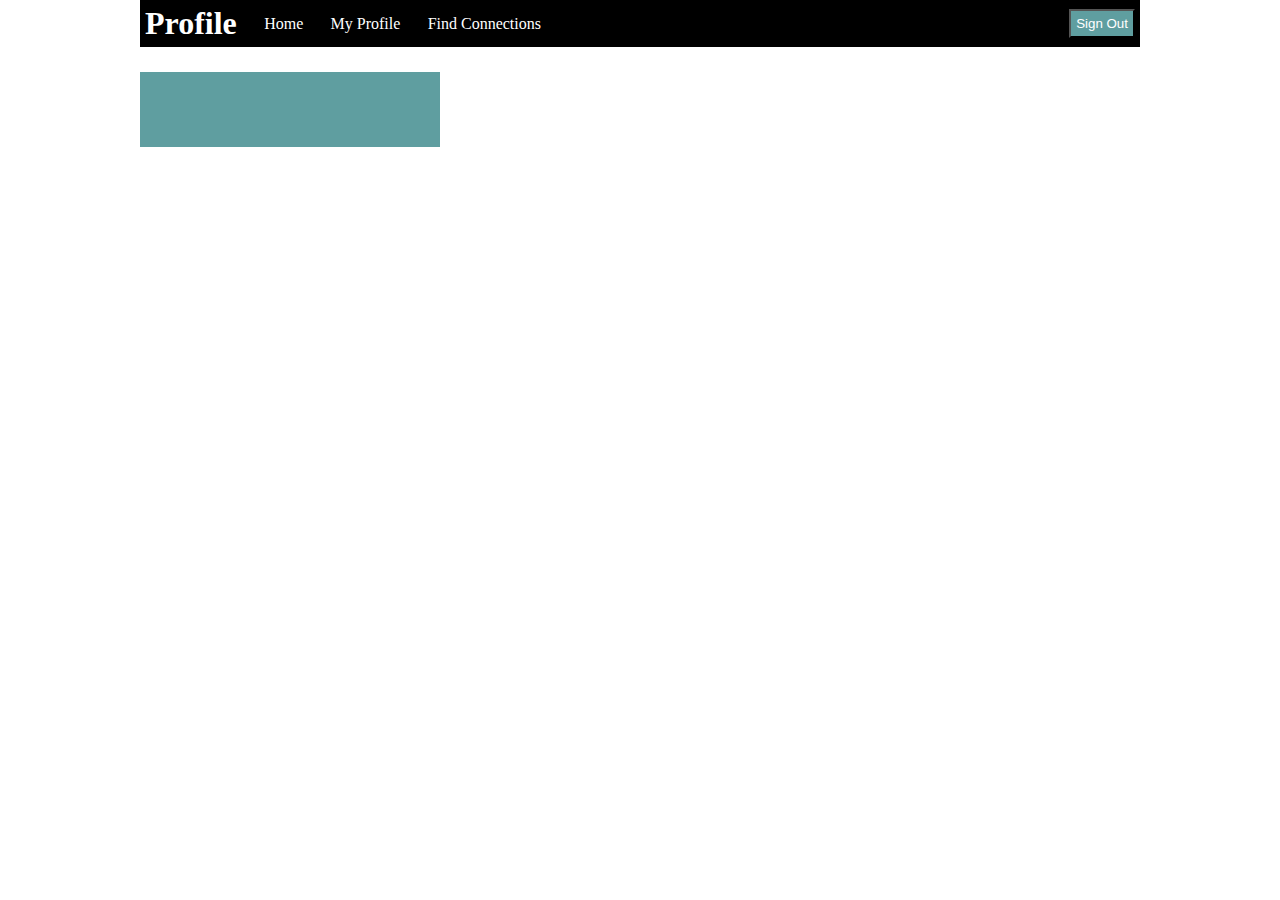
<file: profileDemo/index.html>
<!DOCTYPE html>
<html lang="en">
<head>
    <meta charset="UTF-8">
    <meta http-equiv="X-UA-Compatible" content="IE=edge">
    <meta name="viewport" content="width=device-width, initial-scale=1.0">
    <link rel="stylesheet" href="style.css">
    <title>Document</title>
</head>
<body>
    <div class="container">
        <div class="nav">
            <div class="nav-left">
                <h1>Profile</h1>
                <a href="">Home</a>
                <a href="">My Profile</a>
                <a href="">Find Connections</a>
            </div>
            <button class="nav-right">Sign Out</button>
        </div>
        <div class="main-content">
            <div class="content-left">
                <div class="user-card">
                    <div class="blue-stripe"></div>
                    <div class="user-card-content"></div>
                </div>
                <div class="education-card"></div>
            </div>
            <div class="content-right"></div>
        </div>
    </div>
    
</body>
</html>
</file>
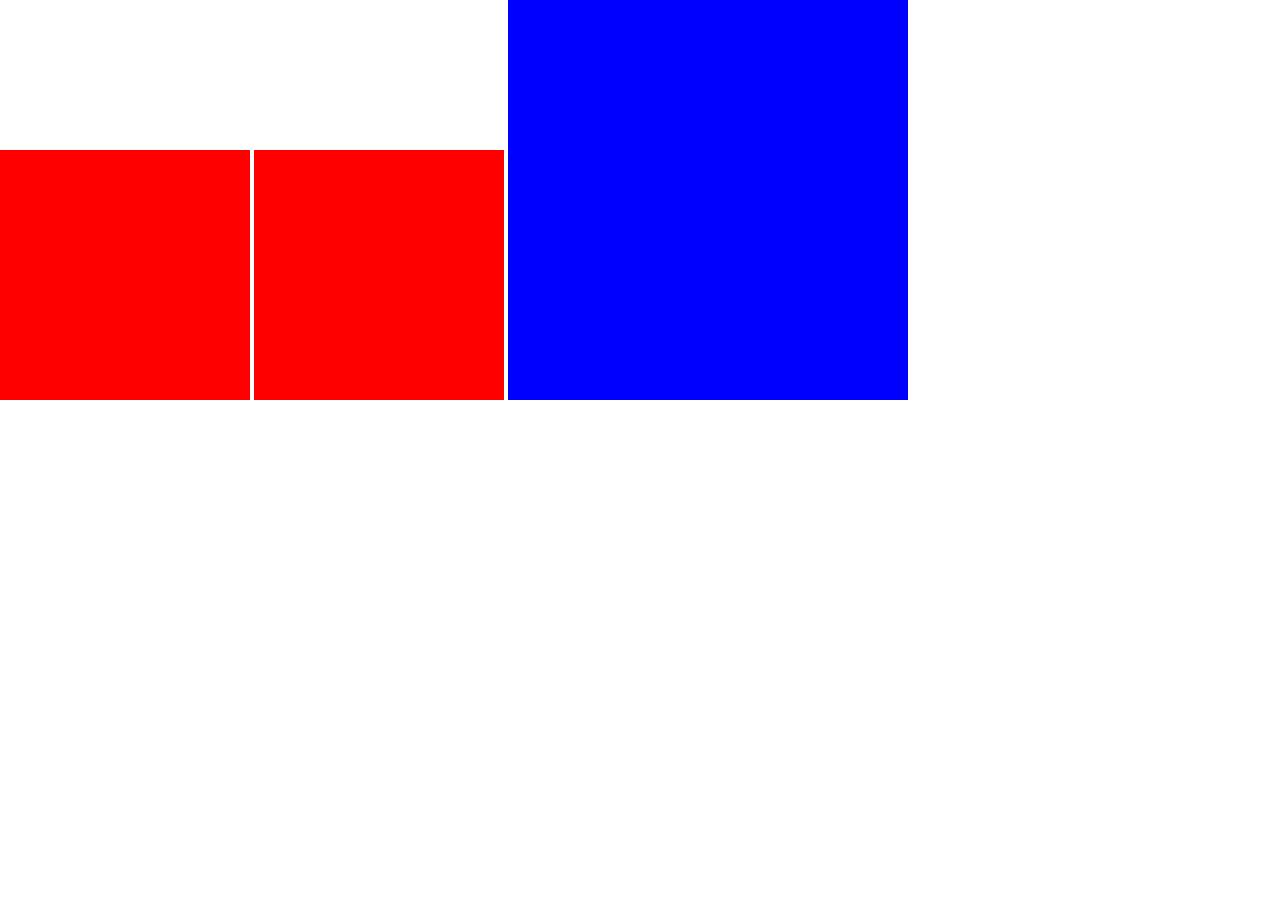
<file: week1/divsCss/index.html>
<!DOCTYPE html>
<html lang="en">
<head>
    <meta charset="UTF-8">
    <meta http-equiv="X-UA-Compatible" content="IE=edge">
    <meta name="viewport" content="width=device-width, initial-scale=1.0">
    <title>Colored Boxes</title>
    <link rel="stylesheet" href="divcss.css">
</head>
<body>
    <div class="redBackground blueLetters"></div>
    <div class="redBackground">
        <!-- <h1>Hello, Also Red World</h1>
        <p>This is a paragraph!</p> -->
    </div>
    <div id="blueBackground">
        <!-- <h1>Hello, Blue World</h1>
        <h1>Another Header!</h1>
        <p>Lorem ipsum dolor sit amet consectetur adipisicing elit. Quae quibusdam architecto, quod soluta delectus incidunt saepe tempora voluptatem ea et doloribus obcaecati facere? Nulla ad delectus omnis quidem quia iure.</p>
        <img src="" alt=""> -->
    </div>
</body>
</html>
</file>
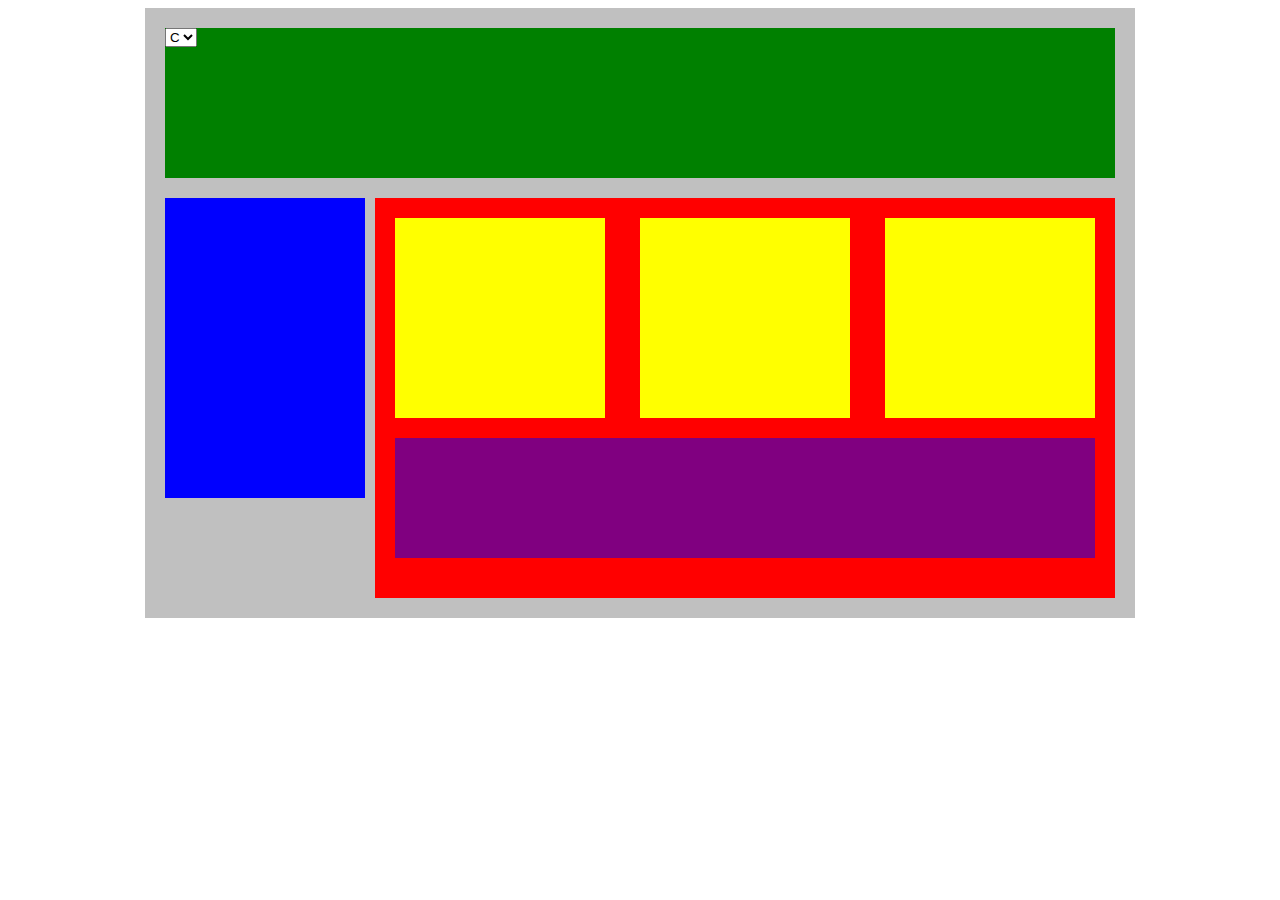
<file: week2/flexblox/index.html>
<!DOCTYPE html>
<html lang="en">
<head>
    <title>Position Practice</title>
    <link rel="stylesheet" type="text/css" href="style.css">
</head>
<body>
    <div class="container">
        <div class="top-nav">
            <select name="temp" id="tempSelector" onchange="swapTemps()">
                <option value="Celsius">C</option>
                <option value="Fahrenheit">F</option>
            </select>
        </div>
        <div class="row">
            <div class="side-nav"></div>
            <div class="main">
                <div class="row">
                    <div class="sub-content"></div>
                    <div class="sub-content"></div>
                    <div class="sub-content"></div>
                </div>
                <div id="advertisement"></div>
            </div>
        </div>
    </div>
</body>
</html>
</file>
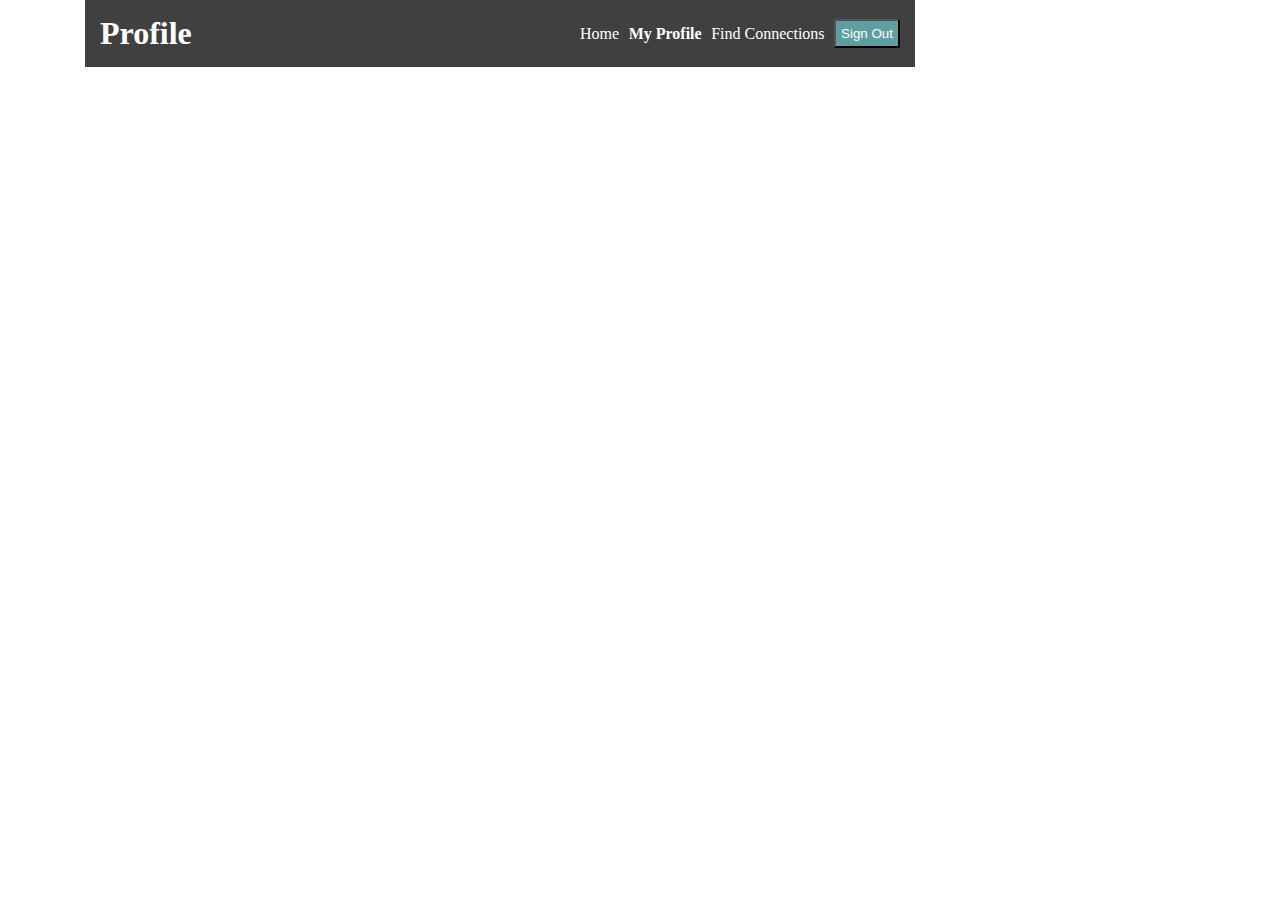
<file: week2/flexNav/index.html>
<!DOCTYPE html>
<html lang="en">
<head>
    <meta charset="UTF-8">
    <meta http-equiv="X-UA-Compatible" content="IE=edge">
    <meta name="viewport" content="width=device-width, initial-scale=1.0">
    <title>Document</title>
    <link rel="stylesheet" href="style.css">
</head>
<body>
    <div class="wrapper">
        <div class="nav">
            <h1 class="nav-title">Profile</h1>
            <ul class="nav-links">
                <li><a href="#">Home</a></li>
                <li><a href="#" class="active">My Profile</a></li>
                <li><a href="#">Find Connections</a></li>
                <li><button class="btn">Sign Out</button></li>
            </ul>
        </div>
    </div>

</body>
</html>
</file>
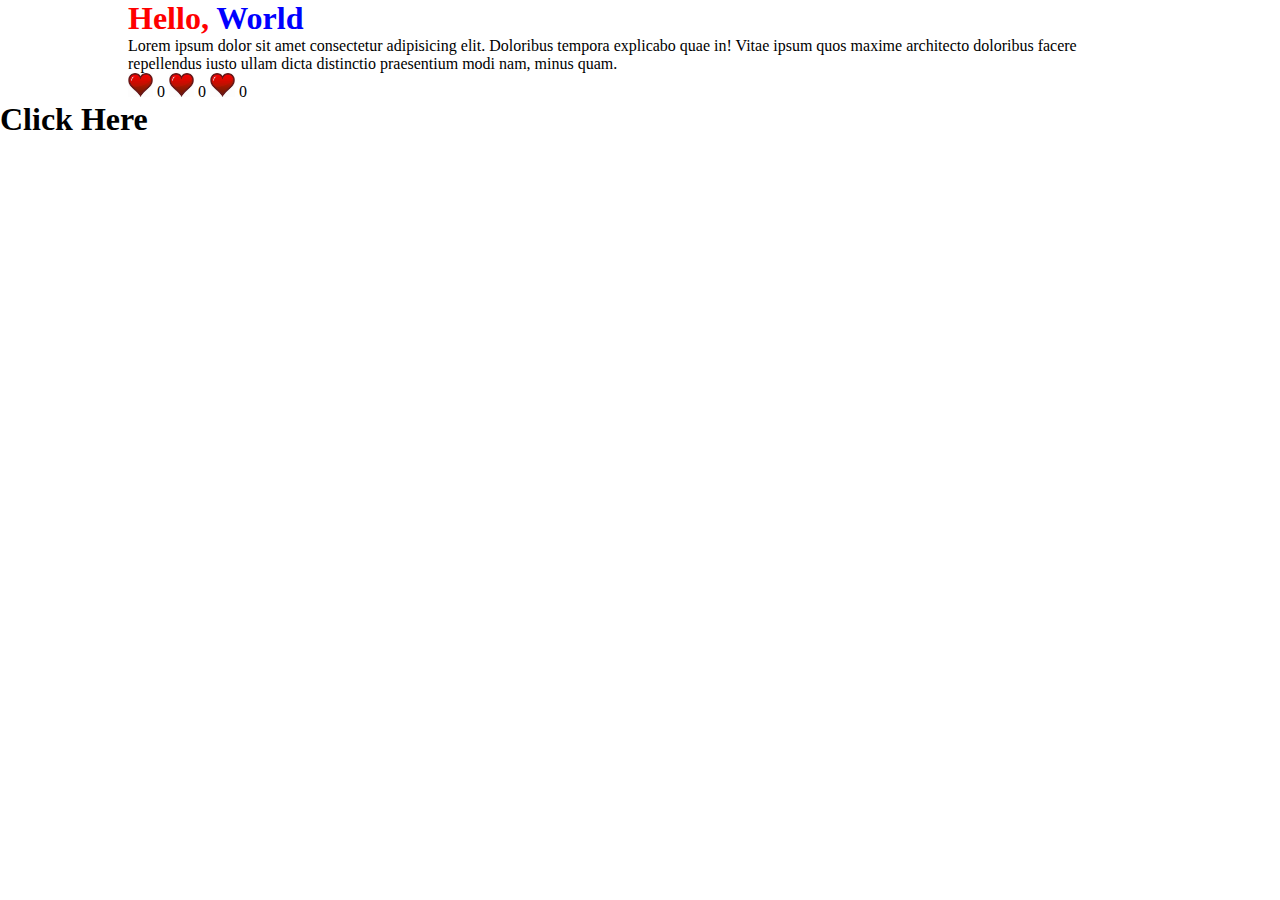
<file: week2/JSDemo/index.html>
<!DOCTYPE html>
<html lang="en">
<head>
    <meta charset="UTF-8">
    <meta http-equiv="X-UA-Compatible" content="IE=edge">
    <meta name="viewport" content="width=device-width, initial-scale=1.0">
    <link rel="stylesheet" href="style.css">
    <title>JS Demo</title>
</head>
<body>
    <div class="wrapper">
        <h1 class="header">Hello, <span id="blueText" onclick="swapSpan(this)">World</span></h1>
        <p onclick="swapSpan(this)">Lorem ipsum dolor sit amet consectetur adipisicing elit. Doloribus tempora explicabo quae in! Vitae ipsum quos maxime architecto doloribus facere repellendus iusto ullam dicta distinctio praesentium modi nam, minus quam.</p>
        <img src="th.jpeg" alt="Like!" onclick="like('cnt1')">
        <p id="cnt1" class="cnt">0</p>
        <img src="th.jpeg" alt="Like!" onclick="like('cnt2')">
        <p id="cnt2" class="cnt">0</p>
        <img src="th.jpeg" alt="Like!" onclick="like('cnt3')">
        <p id="cnt3" class="cnt">0</p>
    </div>
    <h1 onclick="clickAlert()">Click Here</h1>
    <script src="script.js"></script>
</body>
</html>
</file>
<file: profileDemo/style.css>
*{
    margin: 0px;
    padding: 0px;
}
.container {
    width: 1000px;
    margin: 0px auto;
}
.nav {
    background-color: black;
    color: white;
    padding: 5px;
    display: flex;
    justify-content: space-between;
    align-items: center;
}
.nav-left {
    display: flex;
    justify-content: space-between;
    align-items: center;
    width: 40%;
}
.nav-left a {
    color: white;
    text-decoration: none;;
}
.nav-right {
    color: white;
    background-color: cadetblue;
    padding: 5px;
}
.blue-stripe {
    width: 300px;
    height: 75px;
    background-color: cadetblue;
}
.main-content {
    padding-top: 25px;
}
</file>
<file: week1/divsCss/divcss.css>
* {
    padding: 0;
    margin: 0;

}
/* div {
    background-color: bisque;
}
div p{
    background-color: turquoise;
} */
.redBackground {
    background-color: red;
    width: 250px;
    height: 250px;
    display: inline-block;
}
/* .blueLetters{
    color: blue;
}
#blueBackground :first-child{
    background-color: black;
} */
#blueBackground {
    background-color: blue;
    width: 400px;
    height: 400px;

    display: inline-block;
}
</file>
<file: week2/flexblox/style.css>
.container{
    width: 950px;
    background-color: silver;
    margin: 0px auto;
    padding: 20px;
}
.top-nav {
    height: 150px;
    background-color: green;
}
.side-nav {
    height: 300px;
    width: 200px;
    background-color: blue;

}
.main {
    height: 400px;
    width: 700px;
    background-color: red;
    /* padding: 0px 20px; */
    padding-left: 20px;
    padding-right: 20px;
    
}
.sub-content {
    height: 200px;
    width: 210px;
    background-color: yellow;
}
#advertisement {
    height: 120px;
    width: 700px;
    background-color: purple;
    margin-top: 20px;
}
.row {
    /* TODO - what should go here? */
    display: flex;
    justify-content: space-between;
    margin-top: 20px;
}
</file>
<file: week2/flexNav/style.css>
*{
    padding: 0px;
    margin: 0px;
    color: white;
}

.wrapper {
    width: 1000px;
}
a {
    text-decoration: none;
}

.nav {
    background-color: #404040;
    display: flex;
    justify-content: space-between;
    align-items: center;
    padding: 15px;
    width: 80%;
    margin: 0 auto;
}

.nav-links {
    list-style-type: none;
    display: flex;
    justify-content: space-between;
    align-items: center;
    width: 40%;
}

.btn {
    background-color: cadetblue;
    box-shadow: black;
    padding: 5px;
}

.active {
    font-weight: bold;
}
</file>
<file: week2/JSDemo/style.css>
* {
    margin: 0px;
    padding: 0px;
}
.wrapper {
    width: 80%;
    margin: 0px auto;
}

.header {
    color: red;
}

#blueText {
    color: blue;
    cursor: pointer;
}

.cnt {
    display: inline-block;
}
/* p {
    width: 50%;
} */
img {
    width: 25px;
    cursor: pointer;
}
</file>
